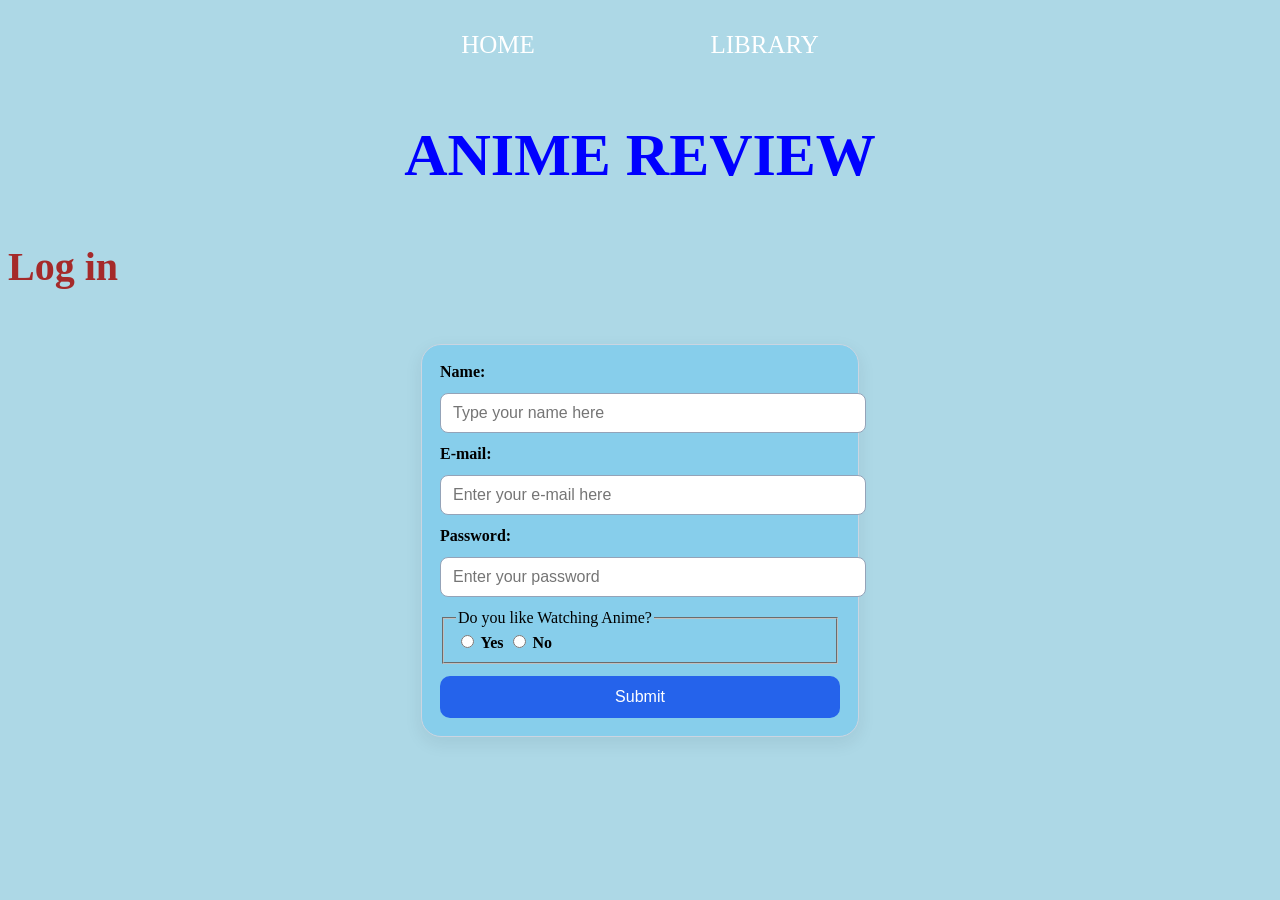
<file: MY FIRST WEBSITE/home.html>
<!DOCTYPE html>
<html lang="en">
<head>
    <meta charset="UTF-8">
    <meta name="viewport" content="width=device-width, initial-scale=1.0">
    <title>ANIMEREVIEW</title>
    <link rel="stylesheet" href="styles.css">
</head>
<body>
    <header class="main-header">
        <nav class="nav main-nav">
            <ul>
                <li><a href="Home.html">HOME</a></li>
                <li><a href="Library.html">LIBRARY</a></li>
            </ul>
        </nav>
        <h1>ANIME REVIEW</h1>
    </header>

<section>
    <div>
    </div>
    <h4>Log in</h4>
    <form>
        <label for="Username">Name:</label>
        <input type="text" id="Username" name="username" placeholder="Type your name here">

        <label for="email">E-mail:</label>
        <input type="email" id="email" name="email" placeholder="Enter your e-mail here">

        <label for="password">Password:</label>
        <input type="password" id="password" name="password" placeholder="Enter your password">

        <fieldset>
            <legend>Do you like Watching Anime? </legend>
            <label>
                <input type="radio" name="likeAnime" value="yes"> Yes
            </label>
            <label>
                <input type="radio" name="likeAnime" value="no"> No
            </label>
        </fieldset>

        <input type="submit" value="Submit">
    </form>
    </section>
    <footer>
</body>
</html>
</file>
<file: MY FIRST WEBSITE/styles.css>
body {background-color:
         lightblue;}

.nav ul{
    margin: 0; 
}

.nav li{
    display: inline;
}
.nav a{ 
    display:inline-block;
    padding: .5em;
    color:white;
    text-decoration: none;
}
.main-nav{
    text-align: center;
    font-size: 1.1em;
    font-weight: lighter;
    border-bottom: none;
}
.main-nav li{
    padding:0 5%;
}
.nav a:hover{
    background-color: lightgreen;
    Background-image: url("IMAGES/BACK.JPG");
    background-blend-mode: multiply;
    background-size: cover;
    padding-bottom: 30px;
}

h {color: blue;
        text-align: center;
        font-size: 30px;}

h1 {color:blue;
        text-align: center;
        font-size: 60px;}

h2{ color: blue;
        text-align: center;
        font-size: 50px;}

h3{color: solid black;
        font-family:'Franklin Gothic Medium';
        text-align: left;
        font-size: 45px;}

h4{color: brown;
        text-align: left;
        font-size: 40px;}

h5{color: green;
        text-align: left;
        font-size: 35px;}



p{text-align: justify;
        font-size: 40px;}

p1{color: solid black;
        text-align: justify;
        font-size: 60px;}



ul {color: solid black;
    font-size: 25px;
    margin:auto;
    padding: 10px;
    list-style-type: disc;}

li {margin: 10px;
    padding: 5px;
    font-size: 25px;
    color: solid black;}

.video-grid{
            display: grid;
            grid-template-columns: repeat(auto-fit, minmax(280px, 1fr));
            gap: 1rem;
            align-items: start;
            margin: 1rem 0;
            justify-content: center;
        }
        .video-item{ 
            display:block;
            max-width: 480px;
            width: 100%;
        }
        .video-wrapper{ 
            position: relative;
            width: 100%;
            padding-bottom: 56.25%; /* 16:9 */
            height: 0;
            overflow: hidden;
        }
        .video-wrapper iframe{
            position: absolute;
            top:0; left:0; width:100%; height:100%; border:0;
        }
        .video-item figcaption{
            font-size: 0.9rem; color:#333; margin-top:0.5rem;
        }

form {max-width: 400px;
    margin: 20px auto;
    padding: 18px;
    background: skyblue;
    border: 1px solid #cbd5e1;
    border-radius: 20px;
    box-shadow: 0 6px 18px rgba(15, 23, 42, 0.08);
    display: flex;
    flex-direction: column;
    gap: 12px;}

form label {
    font-weight: 600;
}

form input[type="text"],
form input[type="email"],
form input[type="password"] {
    width: 100%;
    padding: 10px 12px;
    border: 1px solid #94a3b8;
    border-radius: 8px;
    font-size: 16px;
}

form input[type="submit"] {
    width: 100%;
    padding: 12px;
    border: none;
    border-radius: 10px;
    background: #2563eb;
    color: #fff;
    font-size: 16px;
    cursor: pointer;
}

form input[type="submit"]:hover {
    background: #1d4ed8;
}
img {
    display: flex;flex-direction: row-reverse;
    width: auto;
    max-width: 100%;
}
</file>
